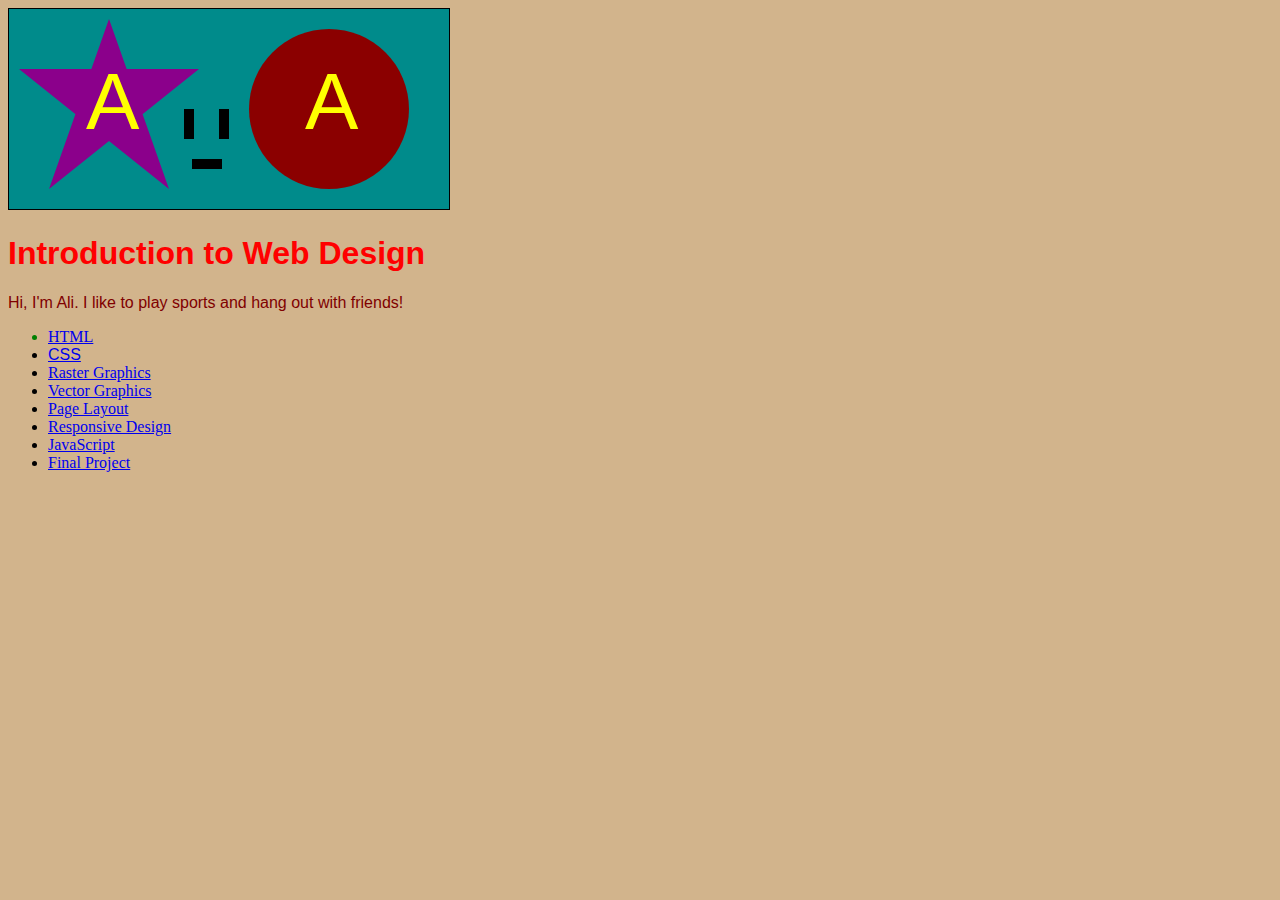
<file: index.html>
<!DOCTYPE html>
<html>
  <head>

    <style type="text/css">

      body {
        background-color: tan;
      }

      h1 {
        color: red;
        font-family: 'Lucida Sans', 'Lucida Sans Regular', 'Lucida Grande', 'Lucida Sans Unicode', Geneva, Verdana, sans-serif;
      }

      p {
        font-family: 'Segoe UI', Tahoma, Geneva, Verdana, sans-serif;
        color: maroon;
      }

      svg {
        border: 1px solid black;
        background-color: darkcyan;
      }

      text {
        color: yellow;
        font-size: 5em;
        font-family: 'Trebuchet MS', 'Lucida Sans Unicode', 'Lucida Grande', 'Lucida Sans', Arial, sans-serif;
      }

      #star {
        fill: darkmagenta;
      }

      circle {
        fill: darkred;
      }

      #courseWeb:hover {
        opacity: 0.5;
      }

      #courseWeb:active {
        fill: crimson;
      }

      #opHub:hover {
        opacity: 0.2;
      }


    </style>

    <meta charset="utf-8">
    <title>Ali Ahmad</title>
  </head>
  <body>

    <svg width="440" height="200">
      <a id="courseWeb" target="_blank" href="https://cs.nyu.edu/courses/fall22/CSCI-UA.0004-005/schedule.php">
        <polygon id="star" points="100,10 40,180 190,60 10,60 160,180"></polygon>
      </a>
      <a id="opHub" target="_blank" href="https://sites.google.com/nyu.edu/opcommunity/home">
        <circle cx="320" cy="100" r="80"></circle>
      </a>
      
      <rect x="175" y="100" width="10" height="30"></rect>
      <rect x="210" y="100" width="10" height="30"></rect>
      <rect x="183" y="150" width="30" height="10"></rect>

      <text x="77" y="120" fill="yellow">A</text>
      <text x="296" y="120" fill="yellow">A</text>

    </svg>




    <h1>Introduction to Web Design</h1>
    <p>Hi, I'm Ali. I like to play sports and hang out with friends!</p>
    <ul>
      <li style="color: green"><a href="https://i6.cims.nyu.edu/~aa10208/">HTML</a></li>
      <li style="font-family:Impact, Haettenschweiler, 'Arial Narrow Bold', sans-serif"><a href="https://i6.cims.nyu.edu/~aa10208/me/index.html">CSS</a></li>
      <li><a href="https://i6.cims.nyu.edu/~aa10208/rasterGraphics/index.html">Raster Graphics</a></li>
      <li><a href="https://i6.cims.nyu.edu/~aa10208/">Vector Graphics</a></li>
      <li><a href="https://i6.cims.nyu.edu/~aa10208/pageLayout/index.html">Page Layout</a></li>
      <li><a href="https://i6.cims.nyu.edu/~aa10208/pageLayout/index.html">Responsive Design</a></li>
      <li><a href="https://i6.cims.nyu.edu/~aa10208/pageLayout/index.html">JavaScript</a></li>
      <li><a href="https://i6.cims.nyu.edu/~aa10208/finalProject/index.html">Final Project</a></li>
    </ul>
  </body>
</html>
</file>
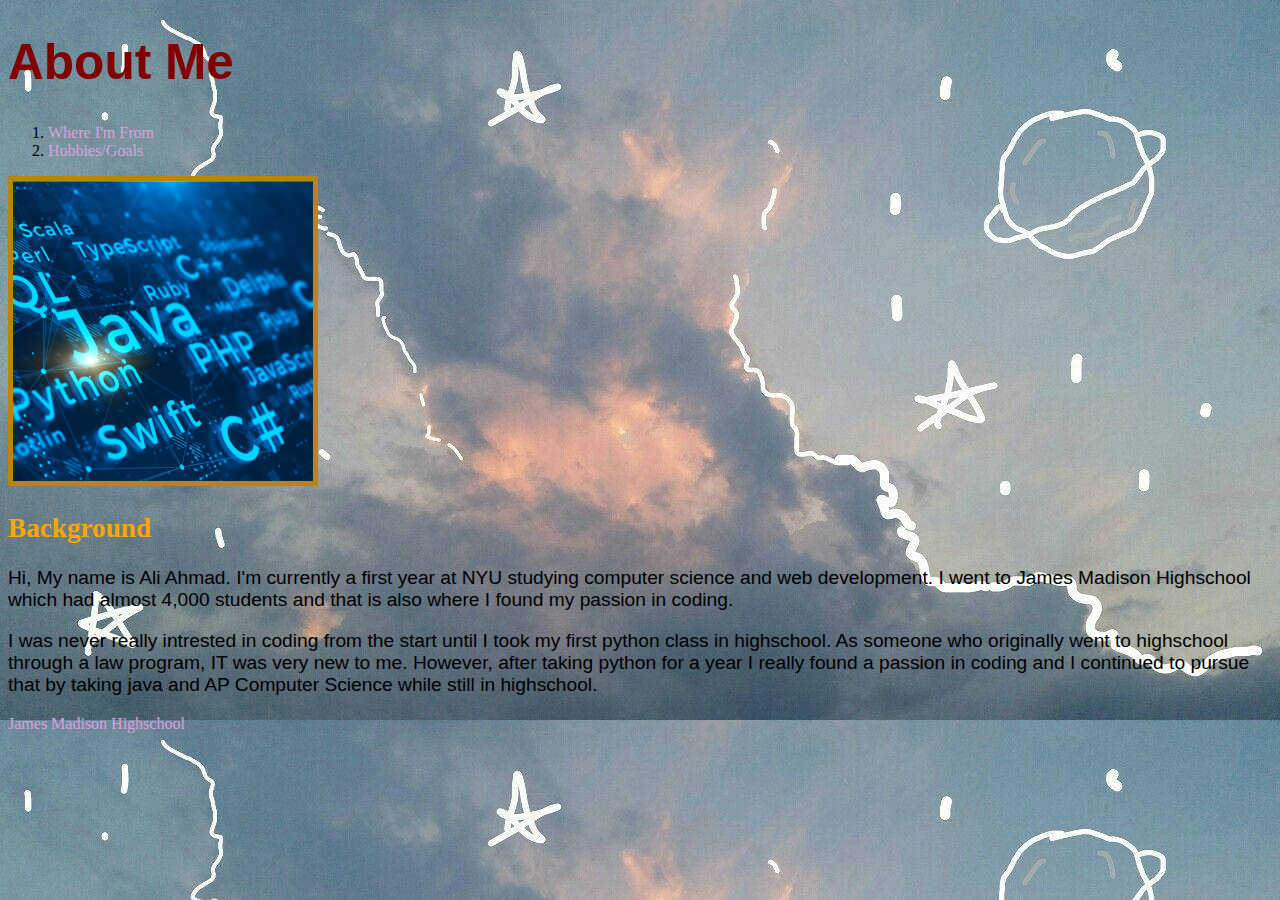
<file: me/index.html>
<!DOCTYPE html>
<html lang="en">
<head>
    <meta charset="UTF-8">
    <meta http-equiv="X-UA-Compatible" content="IE=edge">
    <meta name="viewport" content="width=device-width, initial-scale=1.0">
    <link rel="stylesheet" type="text/css" href="styles.css">
    <title>Autobiography</title>
</head>
<body>

    <header>
        <h1 id="title">About Me</h1>
    </header>

    <nav>
        <ol>
            <li><a href="from.html">Where I'm From</a></li>
            <li><a href="goals.html">Hobbies/Goals</a></li>
        </ol>
    </nav>

    <!-- Main Content -->

    <main>
        <article>
            <img src="Images/coding.webp" alt="picture of code" width="300" height="300">
            <h2>Background</h2>
            <p>Hi, My name is Ali Ahmad. I'm currently a first year at NYU studying computer science and web development. I went to James Madison Highschool which had almost 4,000 students and that is also where I found my passion in coding.</p>
            <p>I was never really intrested in coding from the start until I took my first python class in highschool. As someone who originally went to highschool through a law program, IT was very new to me. However, after taking python for a year I really found a passion in coding and I continued to pursue that by taking java and AP Computer Science while still in highschool.</p>
        </article>

        <a href="https://www.madisonhs.org/">James Madison Highschool</a>
    </main>


    
</body>
</html>
</file>
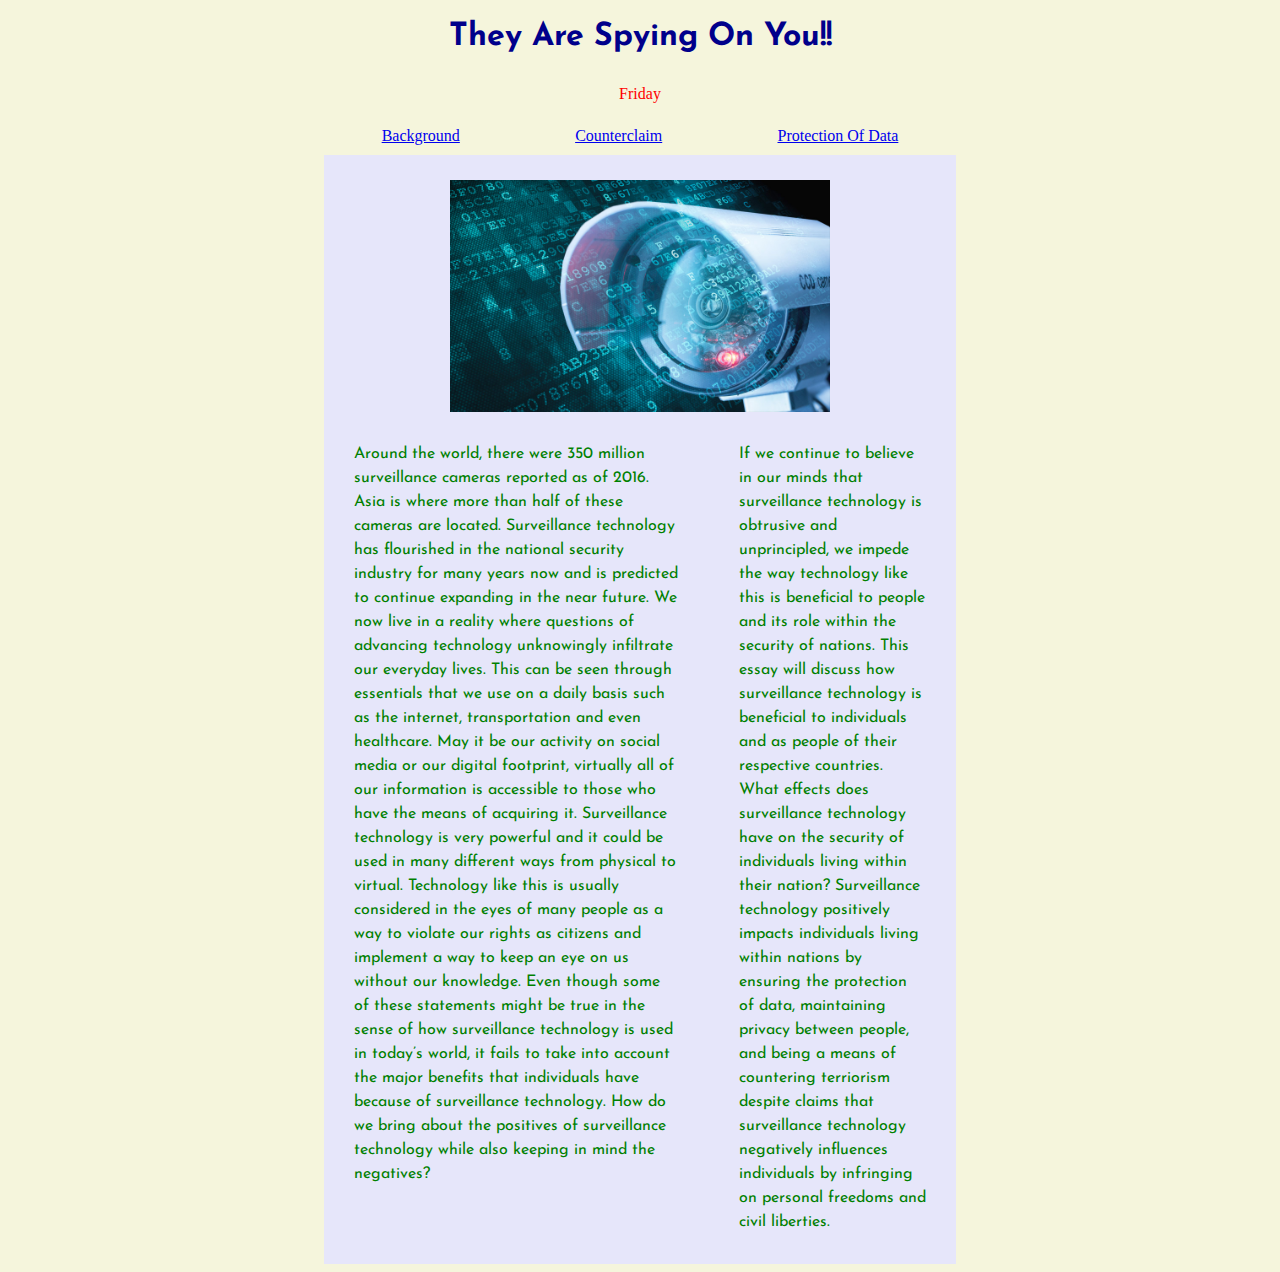
<file: pageLayout/index.html>
<!DOCTYPE html>
<html lang="en">
<head>
    <meta charset="UTF-8">
    <meta http-equiv="X-UA-Compatible" content="IE=edge">
    <meta name="viewport" content="width=device-width, initial-scale=1.0">
    <link rel="preconnect" href="https://fonts.googleapis.com">
    <link rel="preconnect" href="https://fonts.gstatic.com" crossorigin>
    <link href="https://fonts.googleapis.com/css2?family=Josefin+Sans&display=swap" rel="stylesheet">
    <link rel="stylesheet" href="styles.css" type="text/css">
    <meta name="viewport" content="width=device-width, initial-scale=1.0">
    <link rel="shortcut icon" type="image/png" href="images/cartoon2.jpg">
    <title>Page Layout</title>
</head>
<body>
 
    <div id="heading">

        <header>
            <h1 id="money">Survillance Technology</h1>
            <div id="output">Monday</div>
        </header>

        <nav>
            <ul class="menu-bar">
                <li class="menu-item"><a href="background.html">Background</a></li>
                <li class="menu-item"><a href="counterclaim.html">Counterclaim</a></li>
                <li class="menu-item"><a href="protectionData.html">Protection Of Data</a></li>
            </ul>
        </nav>

        <main>
            <div class="grid-container">
                <div class="grid-box">
                    <img src="images/tech1.png" width="60%" height="auto" alt="image of surveillance cameras" srcset="images/tech1-2.jpg 480w">
                    <div class="text">
                         <p class="text">Around the world, there were  350 million surveillance cameras reported as of 2016. Asia is where more than half of these cameras are located. Surveillance technology has flourished in the national security industry for many years now and is predicted to continue expanding in the near future. We now live in a reality where questions of advancing technology unknowingly infiltrate our everyday lives. This can be seen through essentials that we use on a daily basis such as the internet, transportation and even healthcare. May it be our activity on social media or our digital footprint, virtually all of our information is accessible to those who have the means of acquiring it. Surveillance technology is very powerful and it could be used in many different ways from physical to virtual. Technology like this is usually considered in the eyes of many people as a way to violate our rights as citizens and implement a way to keep an eye on us without our knowledge. Even though some of these statements might be true in the sense of how surveillance technology is used in today’s world, it fails to take into account the major benefits that individuals have because of surveillance technology. How do we bring about the positives of surveillance technology while also keeping in mind the negatives?</p>

                         <p class="text">If we continue to believe in our minds that surveillance technology is obtrusive and unprincipled, we impede the way technology like this is beneficial to people and its role within the security of nations. This essay will discuss how surveillance technology is beneficial to individuals and as people of their respective countries. What effects does surveillance technology have on the security of individuals living within their nation? Surveillance technology positively impacts individuals living within nations by ensuring the protection of data, maintaining privacy between people, and being a means of countering terriorism despite claims that surveillance technology negatively influences individuals by infringing on personal freedoms and civil liberties.</p>
                     </div>
                     <script src="scripts.js"></script>
        </main>
    
</body>
</html>
</file>
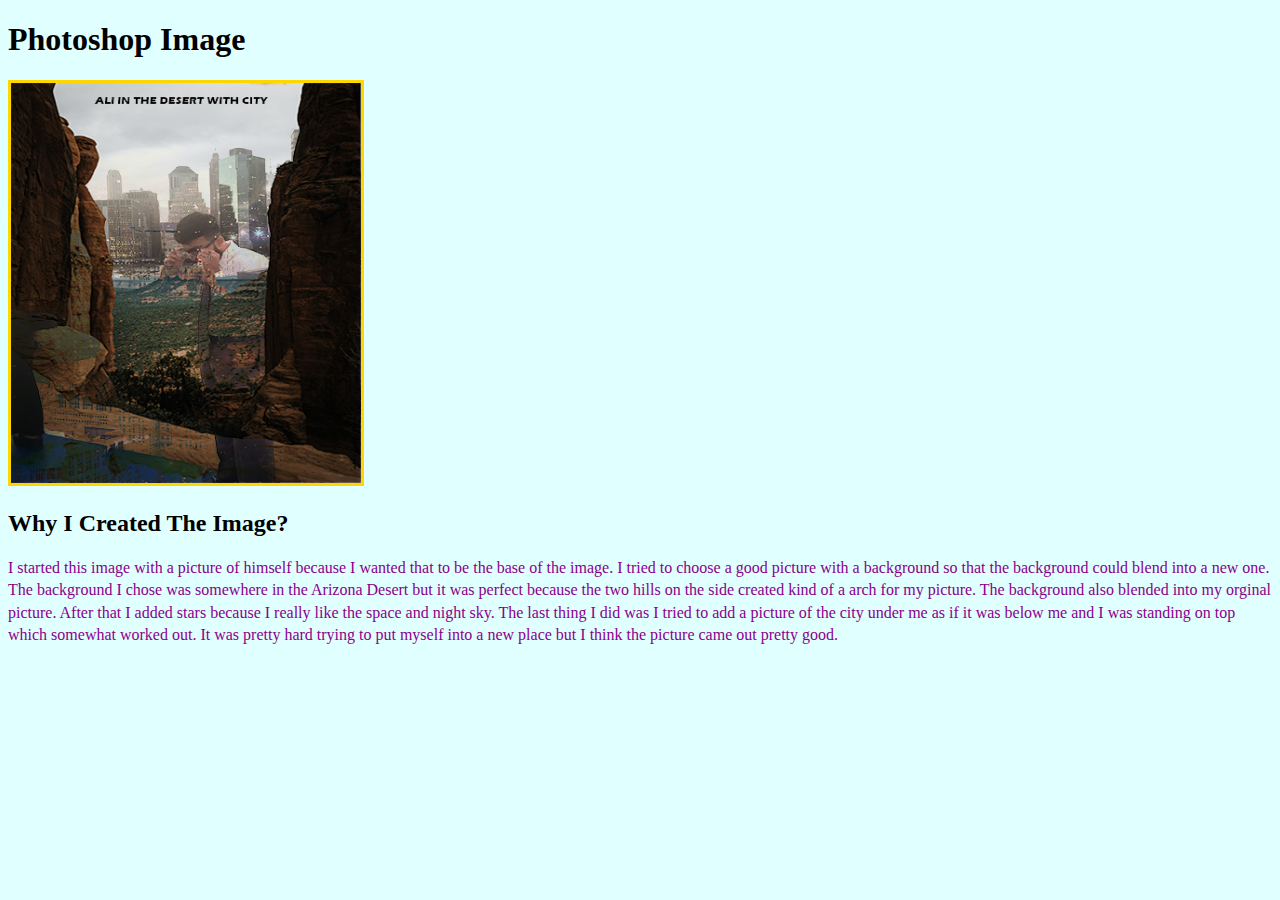
<file: rasterGraphics/index.html>
<!DOCTYPE html>
<html lang="en">
<head>
    <meta charset="UTF-8">
    <meta http-equiv="X-UA-Compatible" content="IE=edge">
    <meta name="viewport" content="width=device-width, initial-scale=1.0">
    <link rel="stylesheet" type="text/css" href="styles.css">
    <title>Raster Graphics</title>
</head>
<body>

    <header>
        <h1>Photoshop Image</h1>
    </header>

    <main>
        <article>
            <img src="aliDesert.png" alt="photoshop image of me" width="350" height="400">
            <h2>Why I Created The Image?</h2>
            <p>I started this image with a picture of himself because I wanted that to be the base of the image. I tried to choose a good picture with a background so that the background could blend into a new one. The background I chose was somewhere in the Arizona Desert but it was perfect because the two hills on the side created kind of a arch for my picture. The background also blended into my orginal picture. After that I added stars because I really like the space and night sky. The last thing I did was I tried to add a picture of the city under me as if it was below me and I was standing on top which somewhat worked out. It was pretty hard trying to put myself into a new place but I think the picture came out pretty good.</p>

        </article>
    </main>
    
</body>
</html>
</file>
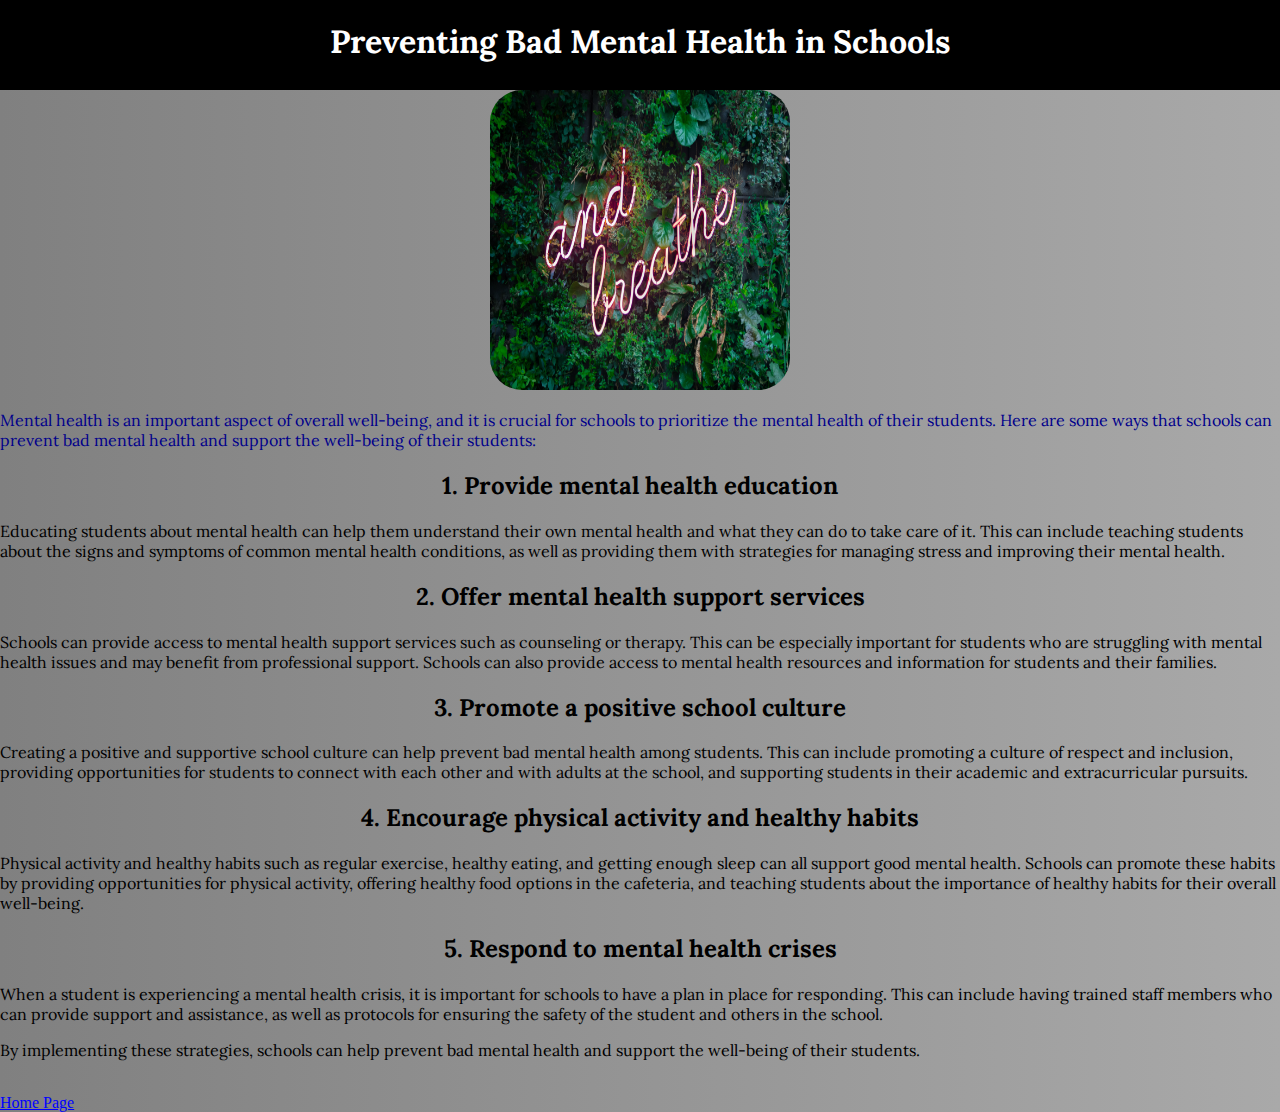
<file: finalProject/prevent.html>
<!DOCTYPE html>
<html lang="en">
<head>
    <meta charset="UTF-8">
    <meta http-equiv="X-UA-Compatible" content="IE=edge">
    <meta name="viewport" content="width=device-width, initial-scale=1.0">
    <link rel="preconnect" href="https://fonts.googleapis.com">
    <link rel="preconnect" href="https://fonts.gstatic.com" crossorigin>
    <link href="https://fonts.googleapis.com/css2?family=Josefin+Sans&family=Lora&display=swap" rel="stylesheet">
    <link href="styles.css" rel="stylesheet" type="text/css">
    <link rel="shortcut icon" type="image/x-icon" href="images/1670892701.ico">
    <title>Preventing Bad Mental Health in Schools</title>
</head>
<body>
   
    <header class="banner">
        <h1 id="head">Preventing Bad Mental Health in Schools</h1>
    </header>

    <div class="container">

    <article>
        <img src="images/photo2.jpg" width="300" height="300" alt="mental health awarness photo" srcset="images/photo2-2.jpg 480w">
      </article>

    <main>
        <p>Mental health is an important aspect of overall well-being, and it is crucial for schools to prioritize the mental health of their students. Here are some ways that schools can prevent bad mental health and support the well-being of their students:</p>
    <h2>1. Provide mental health education</h2>
        <p>Educating students about mental health can help them understand their own mental health and what they can do to take care of it. This can include teaching students about the signs and symptoms of common mental health conditions, as well as providing them with strategies for managing stress and improving their mental health.</p>
    <h2>2. Offer mental health support services</h2>
        <p>Schools can provide access to mental health support services such as counseling or therapy. This can be especially important for students who are struggling with mental health issues and may benefit from professional support. Schools can also provide access to mental health resources and information for students and their families.</p>
    <h2>3. Promote a positive school culture</h2>
        <p>Creating a positive and supportive school culture can help prevent bad mental health among students. This can include promoting a culture of respect and inclusion, providing opportunities for students to connect with each other and with adults at the school, and supporting students in their academic and extracurricular pursuits.</p>
    <h2>4. Encourage physical activity and healthy habits</h2>
        <p>Physical activity and healthy habits such as regular exercise, healthy eating, and getting enough sleep can all support good mental health. Schools can promote these habits by providing opportunities for physical activity, offering healthy food options in the cafeteria, and teaching students about the importance of healthy habits for their overall well-being.</p>
    <h2>5. Respond to mental health crises</h2>
        <p>When a student is experiencing a mental health crisis, it is important for schools to have a plan in place for responding. This can include having trained staff members who can provide support and assistance, as well as protocols for ensuring the safety of the student and others in the school.</p>
        <p>By implementing these strategies, schools can help prevent bad mental health and support the well-being of their students.</p>

        <br>

        <footer>
            <a href="index.html">Home Page</a>
        </footer>
        <script src="scripts.js"></script>
     </div>
    </main>
</body>
</html>
</file>
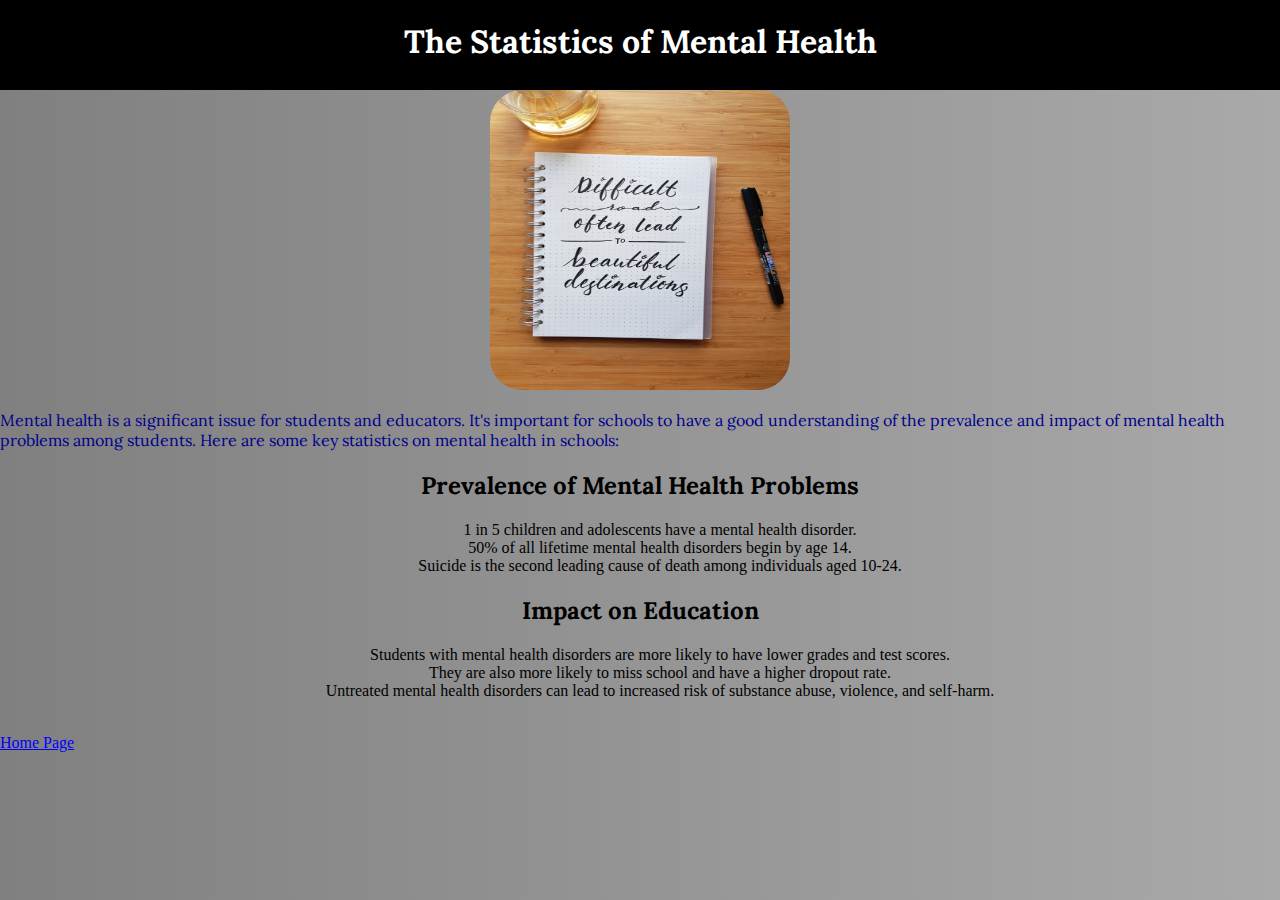
<file: finalProject/satistics.html>
<!DOCTYPE html>
<html lang="en">
<head>
    <meta charset="UTF-8">
    <meta http-equiv="X-UA-Compatible" content="IE=edge">
    <meta name="viewport" content="width=device-width, initial-scale=1.0">
    <link rel="preconnect" href="https://fonts.googleapis.com">
    <link rel="preconnect" href="https://fonts.gstatic.com" crossorigin>
    <link href="https://fonts.googleapis.com/css2?family=Josefin+Sans&family=Lora&display=swap" rel="stylesheet">
    <link href="styles.css" rel="stylesheet" type="text/css">
    <link rel="shortcut icon" type="image/x-icon" href="images/1670892701.ico">
    <title>Mental Health Statistics in Schools</title>
</head>
<body>
    <header class="banner">
        <h1 id="head">The Statistics of Mental Health</h1>
    </header>

    <div class="container">

    <article>
        <img src="images/photo3.jpg" width="300" height="300" alt="mental health awarness photo" srcset="images/photo3-2.jpg 480w">
      </article>

    <main>
    <p>Mental health is a significant issue for students and educators. It's important for schools to have a good understanding of the prevalence and impact of mental health problems among students. Here are some key statistics on mental health in schools:</p>
    <h2>Prevalence of Mental Health Problems</h2>
    <ul>
        <li>1 in 5 children and adolescents have a mental health disorder.</li>
        <li>50% of all lifetime mental health disorders begin by age 14.</li>
        <li>Suicide is the second leading cause of death among individuals aged 10-24.</li>
    </ul>
    <h2>Impact on Education</h2>
    <ul>
        <li>Students with mental health disorders are more likely to have lower grades and test scores.</li>
        <li>They are also more likely to miss school and have a higher dropout rate.</li>
        <li>Untreated mental health disorders can lead to increased risk of substance abuse, violence, and self-harm.</li>
    </ul>

    <br>

    <footer>
        <a href="index.html">Home Page</a>
    </footer>
            <script src="scripts.js"></script>
        </div>
    </main>
</body>
</html>
</file>
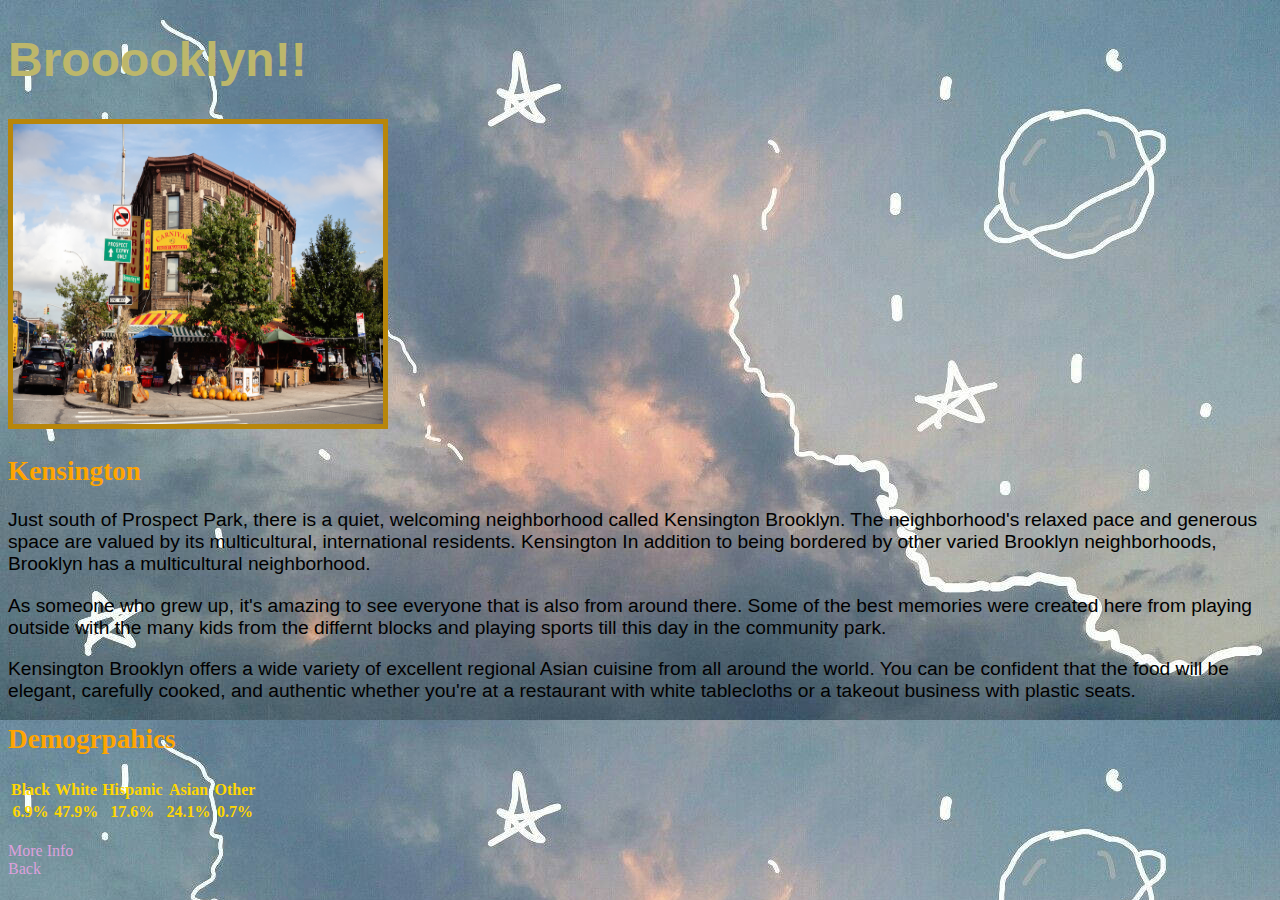
<file: me/from.html>
<!DOCTYPE html>
<html lang="en">
<head>
    <meta charset="UTF-8">
    <meta http-equiv="X-UA-Compatible" content="IE=edge">
    <meta name="viewport" content="width=device-width, initial-scale=1.0">
    <link rel="stylesheet" type="text/css" href="styles.css">
    <title>Where I'm From</title>
</head>
<body>

    <header>
        <h1 class="note">Brooooklyn!!</h1>
    </header>

    <main>
        <article>
            <img src="Images/kensington.jpg" alt="store in kensington area" width="370" height="300">
            <h2>Kensington</h2>
            <p>Just south of Prospect Park, there is a quiet, welcoming neighborhood called Kensington Brooklyn. The neighborhood's relaxed pace and generous space are valued by its multicultural, international residents. Kensington In addition to being bordered by other varied Brooklyn neighborhoods, Brooklyn has a multicultural neighborhood.</p>
            <p>As someone who grew up, it's amazing to see everyone that is also from around there. Some of the best memories were created here from playing outside with the many kids from the differnt blocks and playing sports till this day in the community park.</p>
            <p>Kensington Brooklyn offers a wide variety of excellent regional Asian cuisine from all around the world. You can be confident that the food will be elegant, carefully cooked, and authentic whether you're at a restaurant with white tablecloths or a takeout business with plastic seats.</p>
        </article>

        <article>
            <h2>Demogrpahics</h2>

            <table>
                <tr>
                    <th>Black</th>
                    <th>White</th>
                    <th>Hispanic</th>
                    <th>Asian</th>
                    <th>Other</th>
                </tr>

                <tr>
                    <th>6.9%</th>
                    <th>47.9%</th>
                    <th>17.6%</th>
                    <th>24.1%</th>
                    <th>0.7%</th>
                </tr>
            </table>
        </article>

        <br>

        <a href="https://en.wikipedia.org/wiki/Kensington,_Brooklyn">More Info</a>

        <br>

        <footer>
            <a href="index.html">Back</a>
        </footer>
    </main>
    
</body>
</html>
</file>
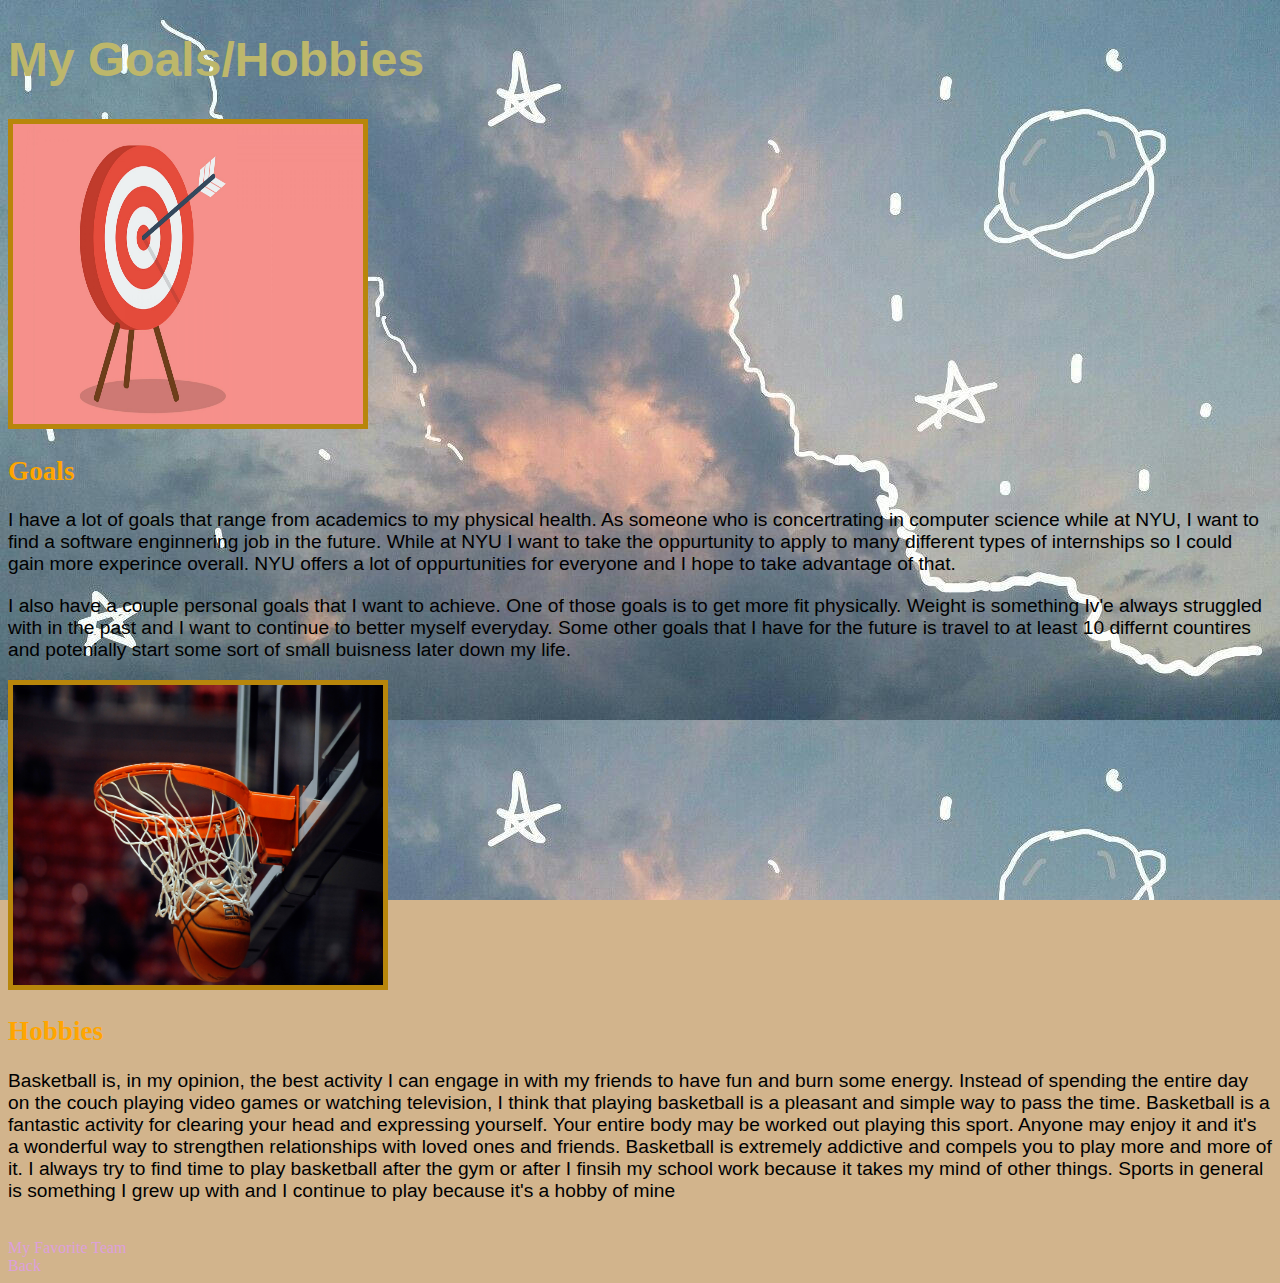
<file: me/goals.html>
<!DOCTYPE html>
<html lang="en">
<head>
    <meta charset="UTF-8">
    <meta http-equiv="X-UA-Compatible" content="IE=edge">
    <meta name="viewport" content="width=device-width, initial-scale=1.0">
    <link rel="stylesheet" type="text/css" href="styles.css">
    <title>Goals/Hobbies</title>
</head>
<body>

    <header>
        <h1 class="note">My Goals/Hobbies</h1>
    </header>

    <main>
        <article>
            <img src="Images/goals.jpg" alt="picture of arrow on bullseye" width="350" height="300">
            <h2>Goals</h2>
            <p>I have a lot of goals that range from academics to my physical health. As someone who is concertrating in computer science while at NYU, I want to find a software enginnering job in the future. While at NYU I want to take the oppurtunity to apply to many different types of internships so I could gain more experince overall. NYU offers a lot of oppurtunities for everyone and I hope to take advantage of that.</p>
            <p>I also have a couple personal goals that I want to achieve. One of those goals is to get more fit physically. Weight is something Iv'e always struggled with in the past and I want to continue to better myself everyday. Some other goals that I have for the future is travel to at least 10 differnt countires and potenially start some sort of small buisness later down my life.</p>
        </article>

        <article>
            <img src="Images/basketball.jpg" alt="piture of basketball" width="370" height="300">
            <h2>Hobbies</h2>
            <p>Basketball is, in my opinion, the best activity I can engage in with my friends to have fun and burn some energy. Instead of spending the entire day on the couch playing video games or watching television, I think that playing basketball is a pleasant and simple way to pass the time. Basketball is a fantastic activity for clearing your head and expressing yourself. Your entire body may be worked out playing this sport. Anyone may enjoy it and it's a wonderful way to strengthen relationships with loved ones and friends. Basketball is extremely addictive and compels you to play more and more of it. I always try to find time to play basketball after the gym or after I finsih my school work because it takes my mind of other things. Sports in general is something I grew up with and I continue to play because it's a hobby of mine</p>
        </article>

        <br>

        <a href="https://www.nba.com/nets">My Favorite Team</a>

        <br>

        <footer>
            <a href="index.html">Back</a>
        </footer>
    </main>
    
</body>
</html>
</file>
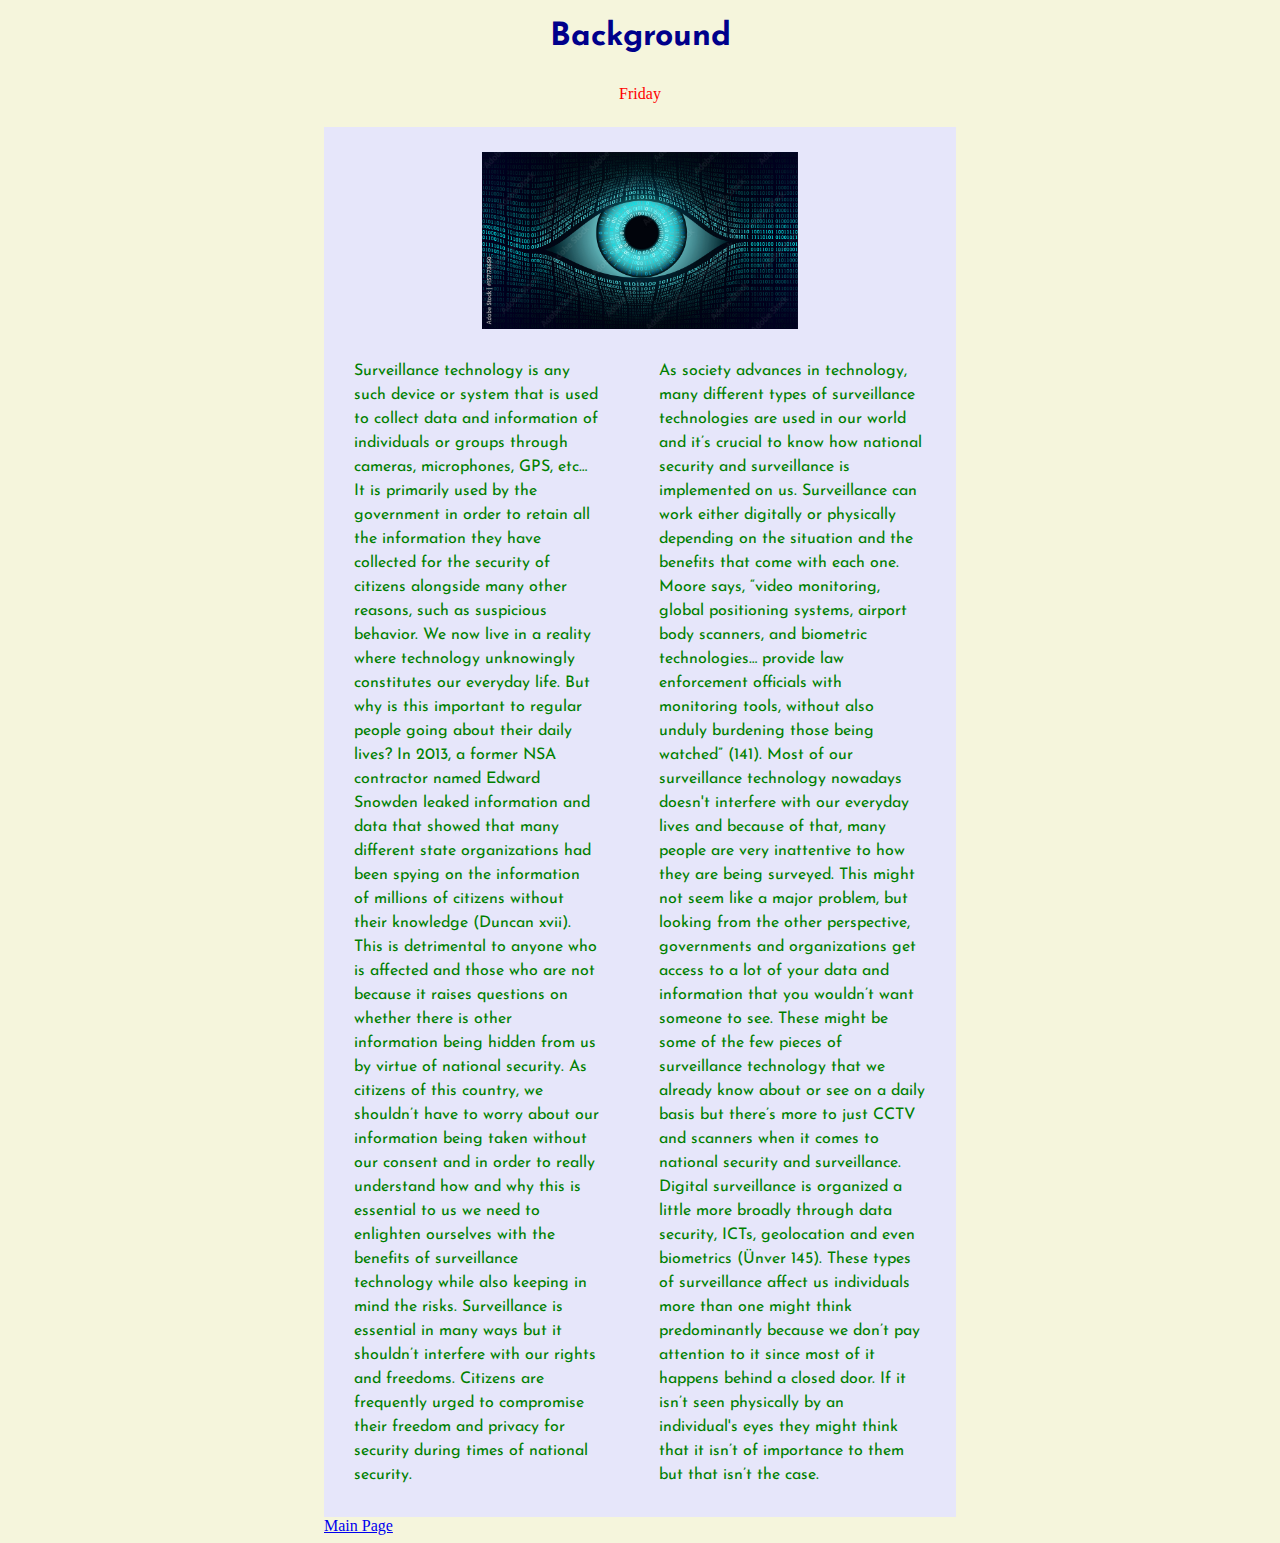
<file: pageLayout/background.html>
<!DOCTYPE html>
<html lang="en">
<head>
    <meta charset="UTF-8">
    <meta http-equiv="X-UA-Compatible" content="IE=edge">
    <meta name="viewport" content="width=device-width, initial-scale=1.0">
    <link rel="preconnect" href="https://fonts.googleapis.com">
    <link rel="preconnect" href="https://fonts.gstatic.com" crossorigin>
    <link href="https://fonts.googleapis.com/css2?family=Josefin+Sans&display=swap" rel="stylesheet">
    <link rel="stylesheet" href="styles.css" type="text/css">
    <link rel="shortcut icon" type="image/png" href="images/cartoon2.jpg">
    <title>Background</title>
</head>
<body>

    <div id="heading">

        <header>
            <h1>Background</h1>
            <div id="output">Monday</div>
        </header>

        <main>
            <div class="grid-container">
                <div class="grid-box">
                    <img src="images/tech2.jpg" width="50%" height="auto" alt="image of surveillance cameras" srcset="images/tech2-2.jpg 480w">
                    <div class="text">
                         <p class="text">Surveillance technology is any such device or system that is used to collect data and information of individuals or groups through cameras, microphones, GPS, etc… It is primarily used by the government in order to retain all the information they have collected for the security of citizens alongside many other reasons, such as suspicious behavior. We now live in a reality where technology unknowingly constitutes our everyday life. But why is this important to regular people going about their daily lives? In 2013, a former NSA contractor named Edward Snowden leaked information and data that showed that many different state organizations had been spying on the information of millions of citizens without their knowledge (Duncan xvii). This is detrimental to anyone who is affected and those who are not because it raises questions on whether there is other information being hidden from us by virtue of national security. As citizens of this country, we shouldn’t have to worry about our information being taken without our consent and in order to really understand how and why this is essential to us we need to enlighten ourselves with the benefits of surveillance technology while also keeping in mind the risks. Surveillance is essential in many ways but it shouldn’t interfere with our rights and freedoms. Citizens are frequently urged to compromise their freedom and privacy for security during times of national security.</p>

                         <p class="text">As society advances in technology, many different types of surveillance technologies are used in our world and it’s crucial to know how national security and surveillance is implemented on us. Surveillance can work either digitally or physically depending on the situation and the benefits that come with each one. Moore says, “video monitoring, global positioning systems, airport body scanners, and biometric technologies… provide law enforcement officials with monitoring tools, without also unduly burdening those being watched” (141). Most of our surveillance technology nowadays doesn't interfere with our everyday lives and because of that, many people are very inattentive to how they are being surveyed. This might not seem like a major problem, but looking from the other perspective, governments and organizations get access to a lot of your data and information that you wouldn’t want someone to see. These might be some of the few pieces of surveillance technology that we already know about or see on a daily basis but there’s more to just CCTV and scanners when it comes to national security and surveillance. Digital surveillance is organized a little more broadly through data security, ICTs, geolocation and even biometrics (Ünver 145). These types of surveillance affect us individuals more than one might think predominantly because we don’t pay attention to it since most of it happens behind a closed door. If it isn’t seen physically by an individual's eyes they might think that it isn’t of importance to them but that isn’t the case.</p>
                     </div>
                     <script src="scripts.js"></script>
        </main>

        <footer>
            <a href="index.html">Main Page</a>
        </footer>
    
</body>
</html>
</file>
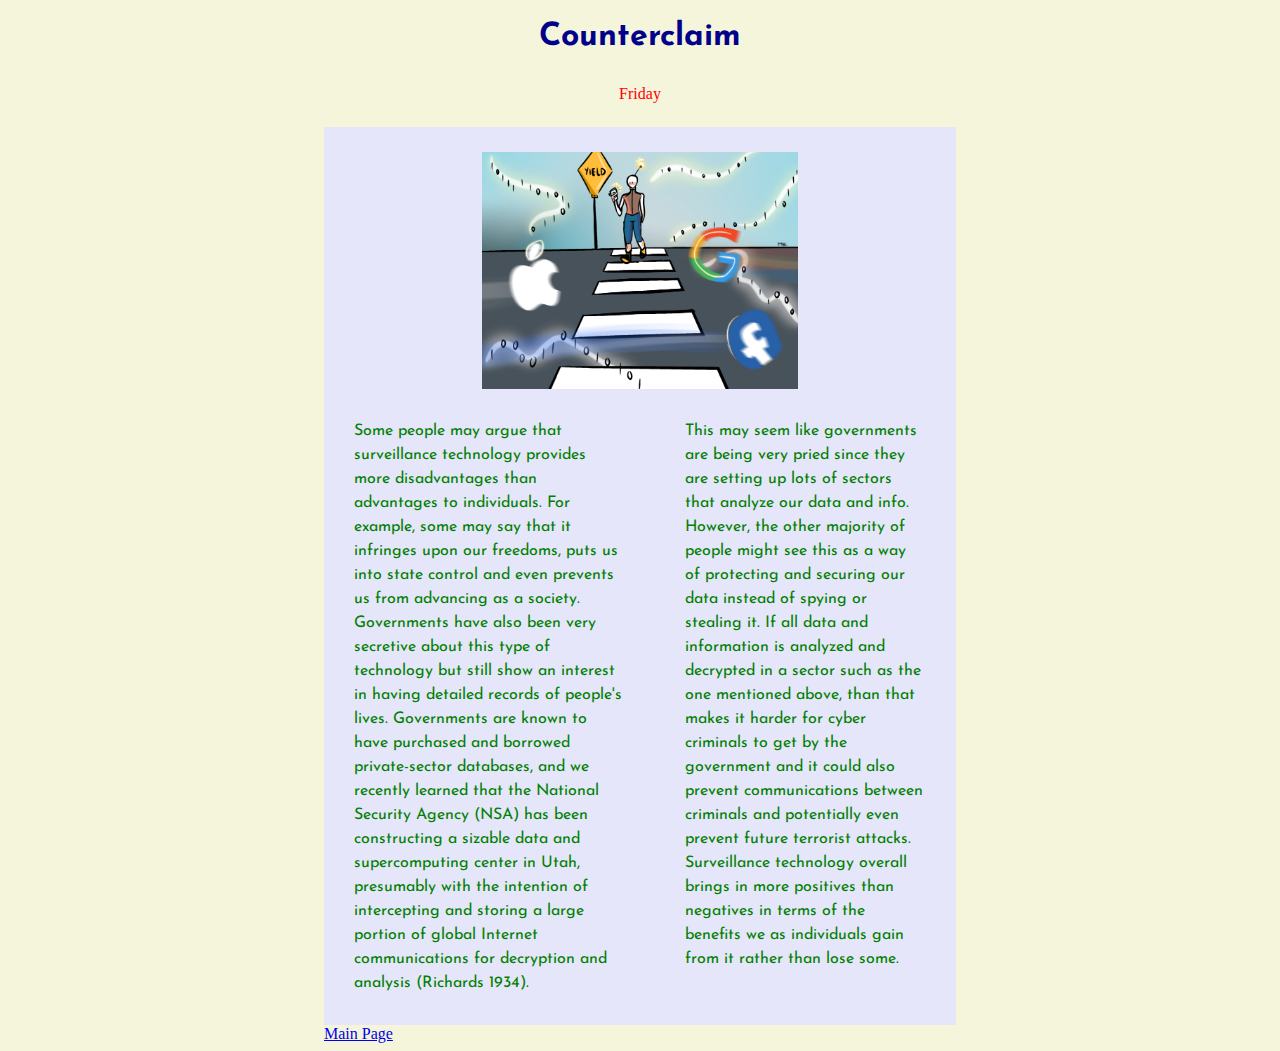
<file: pageLayout/counterclaim.html>
<!DOCTYPE html>
<html lang="en">
<head>
    <meta charset="UTF-8">
    <meta http-equiv="X-UA-Compatible" content="IE=edge">
    <meta name="viewport" content="width=device-width, initial-scale=1.0">
    <link rel="preconnect" href="https://fonts.googleapis.com">
    <link rel="preconnect" href="https://fonts.gstatic.com" crossorigin>
    <link href="https://fonts.googleapis.com/css2?family=Josefin+Sans&display=swap" rel="stylesheet">
    <link rel="stylesheet" href="styles.css" type="text/css">
    <link rel="shortcut icon" type="image/png" href="images/cartoon2.jpg">
    <title>Counterclaim</title>
</head>
<body>

    <div id="heading">

        <header>
            <h1>Counterclaim</h1>
            <div id="output">Monday</div>
        </header>

        <main>
            <div class="grid-container">
                <div class="grid-box">
                    <img src="images/tech3.png" width="50%" height="auto" alt="image of surveillance cameras" srcset="images/tech3-2.png 480w">
                    <div class="text">
                         <p class="text">Some people may argue that surveillance technology provides more disadvantages than advantages to individuals. For example, some may say that it infringes upon our freedoms, puts us into state control and even prevents us from advancing as a society. Governments have also been very secretive about this type of technology but still show an interest in having detailed records of people's lives. Governments are known to have purchased and borrowed private-sector databases, and we recently learned that the National Security Agency (NSA) has been constructing a sizable data and supercomputing center in Utah, presumably with the intention of intercepting and storing a large portion of global Internet communications for decryption and analysis (Richards 1934).</p>

                         <p class="text">This may seem like governments are being very pried since they are setting up lots of sectors that analyze our data and info. However, the other majority of people might see this as a way of protecting and securing our data instead of spying or stealing it. If all data and information is analyzed and decrypted in a sector such as the one mentioned above, than that makes it harder for cyber criminals to get by the government and it could also prevent communications between criminals and potentially even prevent future terrorist attacks. Surveillance technology overall brings in more positives than negatives in terms of the benefits we as individuals gain from it rather than lose some.</p>
                     </div>
                     <script src="scripts.js"></script>
        </main>

        <footer>
            <a href="index.html">Main Page</a>
        </footer>
    
</body>
</html>
</file>
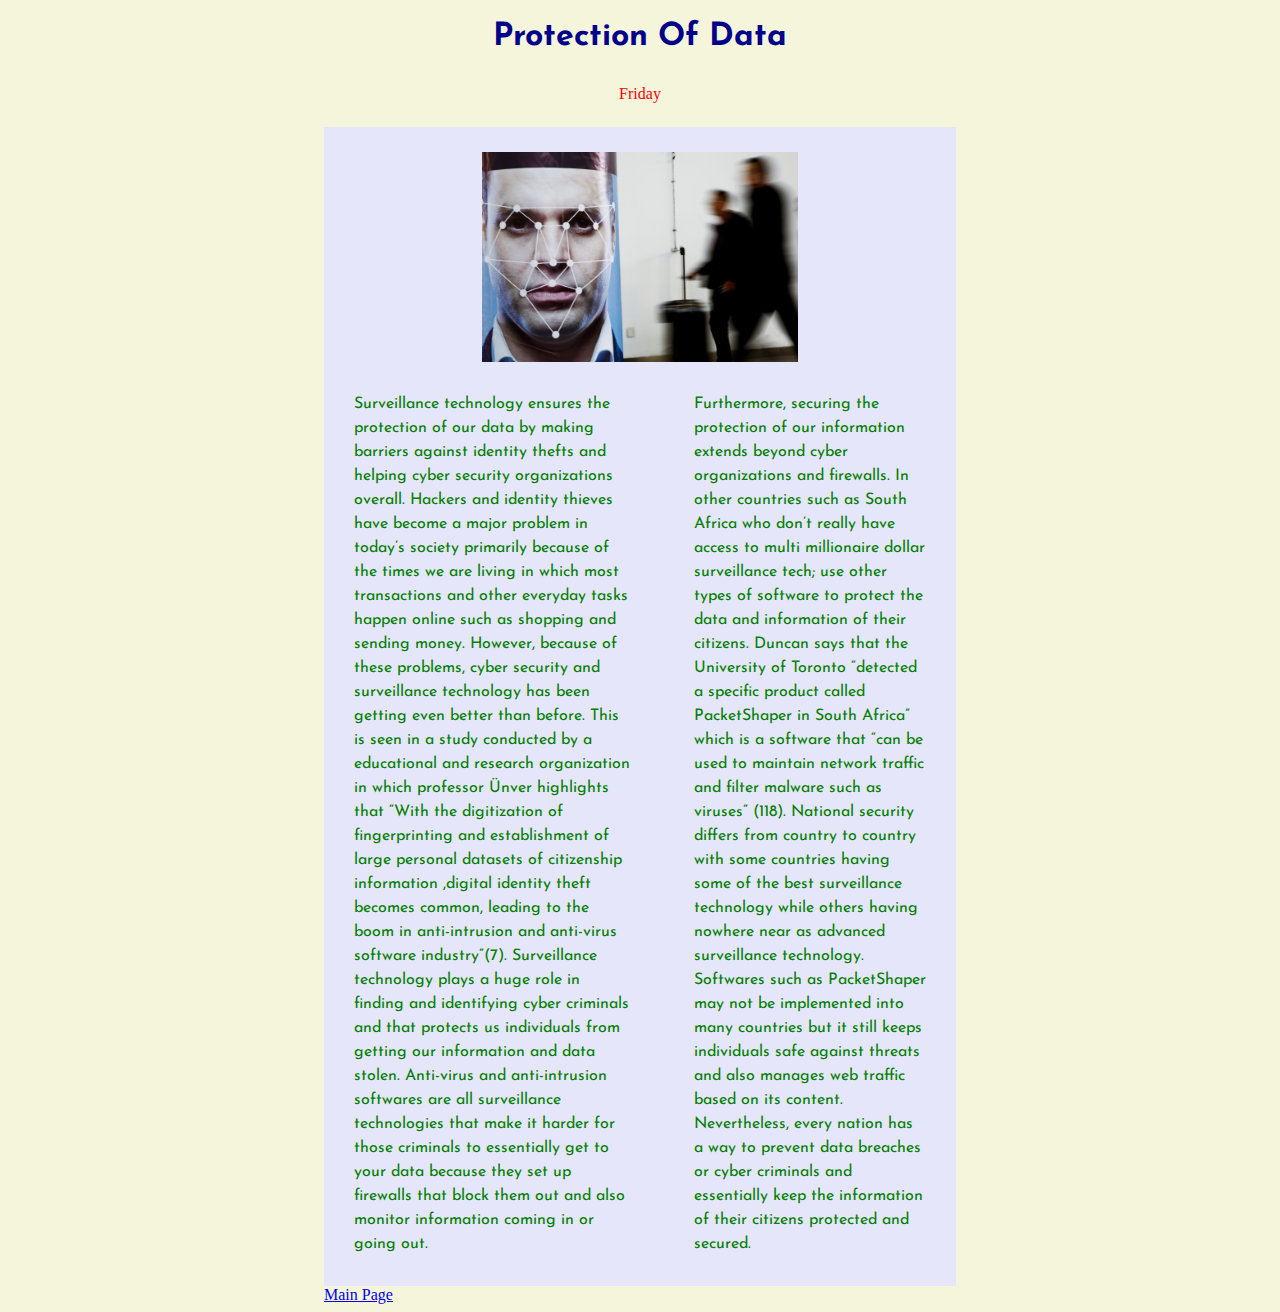
<file: pageLayout/protectionData.html>
<!DOCTYPE html>
<html lang="en">
<head>
    <meta charset="UTF-8">
    <meta http-equiv="X-UA-Compatible" content="IE=edge">
    <meta name="viewport" content="width=device-width, initial-scale=1.0">
    <link rel="preconnect" href="https://fonts.googleapis.com">
    <link rel="preconnect" href="https://fonts.gstatic.com" crossorigin>
    <link href="https://fonts.googleapis.com/css2?family=Josefin+Sans&display=swap" rel="stylesheet">
    <link rel="stylesheet" href="styles.css" type="text/css">
    <link rel="shortcut icon" type="image/png" href="images/cartoon2.jpg">
    <title>Protection</title>
</head>
<body>

    <div id="heading">

        <header>
            <h1>Protection Of Data</h1>
            <div id="output">Monday</div>
        </header>

        <main>
            <div class="grid-container">
                <div class="grid-box">
                    <img src="images/tech4.jpg" width="50%" height="auto" alt="image of surveillance cameras" srcset="images/tech4-2.webp 480w">
                    <div class="text">
                         <p class="text">Surveillance technology ensures the protection of our data by making barriers against identity thefts and helping cyber security organizations overall. Hackers and identity thieves have become a major problem in today’s society primarily because of the times we are living in which most transactions and other everyday tasks happen online such as shopping and sending money. However, because of these problems, cyber security and surveillance technology has been getting even better than before. This is seen in a study conducted by a educational and research organization in which professor Ünver highlights that “With the digitization of fingerprinting and establishment of large personal datasets of citizenship information ,digital identity theft becomes common, leading to the boom in anti-intrusion and anti-virus software industry”(7). Surveillance technology plays a huge role in finding and identifying cyber criminals and that protects us individuals from getting our information and data stolen. Anti-virus and anti-intrusion softwares are all surveillance technologies that make it harder for those criminals to essentially get to your data because they set up firewalls that block them out and also monitor information coming in or going out.</p>

                         <p class="text">Furthermore, securing the protection of our information extends beyond cyber organizations and firewalls. In other countries such as South Africa who don’t really have access to multi millionaire dollar surveillance tech; use other types of software to protect the data and information of their citizens. Duncan says that the University of Toronto “detected a specific product called PacketShaper in South Africa” which is a software that “can be used to maintain network traffic and filter malware such as viruses” (118). National security differs from country to country with some countries having some of the best surveillance technology while others having nowhere near as advanced surveillance technology. Softwares such as PacketShaper may not be implemented into many countries but it still keeps individuals safe against threats and also manages web traffic based on its content. Nevertheless, every nation has a way to prevent data breaches or cyber criminals and essentially keep the information of their citizens protected and secured.</p>
                     </div>
                     <script src="scripts.js"></script>
        </main>

        <footer>
            <a href="index.html">Main Page</a>
        </footer>
    
</body>
</html>
</file>
<file: me/styles.css>
body {
    background-color: tan;
    background-image: url("Images/sky.jpg");
    background-repeat: initial;
    background-attachment: fixed;
}

h1 {
    font-family: 'Trebuchet MS', 'Lucida Sans Unicode', 'Lucida Grande', 'Lucida Sans', Arial, sans-serif;
    font-size: 2.5em;
    color: maroon;
}

h2 {
    font-family: Cambria, Cochin, Georgia, Times, 'Times New Roman', serif;
    font-size: 1.7em;
    color: orange;
}

h3, h4, h5, h6, {
    font-family: 'Times New Roman', Times, serif;
}

p {
    font-family: 'Gill Sans', 'Gill Sans MT', Calibri, 'Trebuchet MS', sans-serif;
    font-size: 1.2em;
}

a:link, a:visited {
    color: plum;
    text-decoration: wavy;
}

a:hover {
    color: black;
    background-color: greenyellow;
}

a:active {
    color: yellow;
    background-color: aquamarine;
}

table, td, th, tr {
    color: gold;
}

img {
    border: 5.5px solid;
    border-color: darkgoldenrod;
    float: none;
}

#title {
    font-size: 3.1em;
    text-align: left;
}

.note {
    font-size: 3em;
    color: darkkhaki
}
</file>
<file: pageLayout/styles.css>
body {
    background-color: beige;
}

#heading {
    width: 50%;
    margin: auto;
}

main p {
    width: auto;
    line-height: 1.5em;
    margin: 30px;
}

main {
    display: flex;
    justify-content: space-between;
}


ul.menu-bar {
    display: flex;
    justify-content: center;
    list-style: none;
    margin: 0;
    padding: 0;
    padding-bottom: 10px;
}

li.menu-item {
    margin: auto;
}

h1 {
    text-align: center;
    padding-bottom: 10px;
}

p, h1 {
    font-family: 'Josefin Sans', sans-serif;
}

.grid-container {
    display: flex;
    grid-template-columns: 1fr 1fr;
    grid-auto-rows: minmax(11em, auto);
    column-gap: 40px;
    row-gap: 40px;
}

.grid-box {
    background-color: lavender ;
    position: sticky;
    width: auto;
}

.text {
    display: flex;
    justify-content: center;

}

img {
    display: block;
    margin-left: auto;
    margin-right: auto;
    padding-top: 25px;
}

@media only screen and (min-width: 480px) and (max-width: 600px) {
    .text {
        flex-direction: column;
        width: auto;
    }
    .menu-bar {
        flex-direction: column;
        line-height: 2em;
    }
    img {
        width: 100%;
        padding-top: 0em;
    }
  }

  @media only screen and (max-width: 480px) {
    .text {
        flex-direction: column;
    }
    .grid-container {
        width: 90%;
    }
  }

  #output {
    text-align: center; 
    font-family: 'Times New Roman', Times, serif;
    text-size-adjust: 2em;
    padding-bottom: 1.5em;
  }
</file>
<file: rasterGraphics/styles.css>
body {
    background-color: lightcyan;
}

p {
    color: darkmagenta;
    font-family: 'Times New Roman', Times, serif;
    font-size: 1em;
    line-height: 1.4em;
}

img {
    border: 3px solid gold;
}
</file>
<file: finalProject/styles.css>
h1, h2, p {
    font-family: 'Josefin Sans', sans-serif;
    font-family: 'Lora', serif;
}

body {
    background: linear-gradient(to right, gray, darkgray);
  }

  /* unvisited link */
a:link {
    color: blue;
  }
  
  /* visited link */
  a:visited {
    color: purple;
  }
  
  /* mouse over link */
  a:hover {
    color: red;
  }
  
  /* selected link */
  a:active {
    color: green;
  }

  h1, h2, li {
    text-align: center;
  }

  img {
    margin: 0 auto;
    padding: auto;
    border-radius: 2em;
  }
  
  
  body {
    margin: 0 auto;
    padding: 0;
  }

  .container {
    display: flex;
    flex-direction: column;
    justify-content: center;
    align-items: center;
  }

  /* Create a container for the navigation items */
.nav-container {
    display: flex;
    flex-direction: row;
  }
  
  /* Style the navigation items */
  .nav-item {
    flex: 1;  /* Make the items equally sized */
    float: right;  /* Center the text within the items */
    padding: 15px 0;  /* Add some padding to the items */
  }
  
  li {
    list-style: none;
    padding: auto;
  }

  .banner {
    width: 100%;
    height: 90px;
    background-color: black;
    color: #fff;
    text-align: center;
    margin-top: 0;
    overflow: hidden;
  }

  nav {
    float: right;
  }
  
  @media only screen and (max-width: 480px) {
    body {
      font-size: 1.2em;
    }
    
    nav {
      display: block;
    }
    
    nav ul {
      display: none;
    }
  }
</file>
